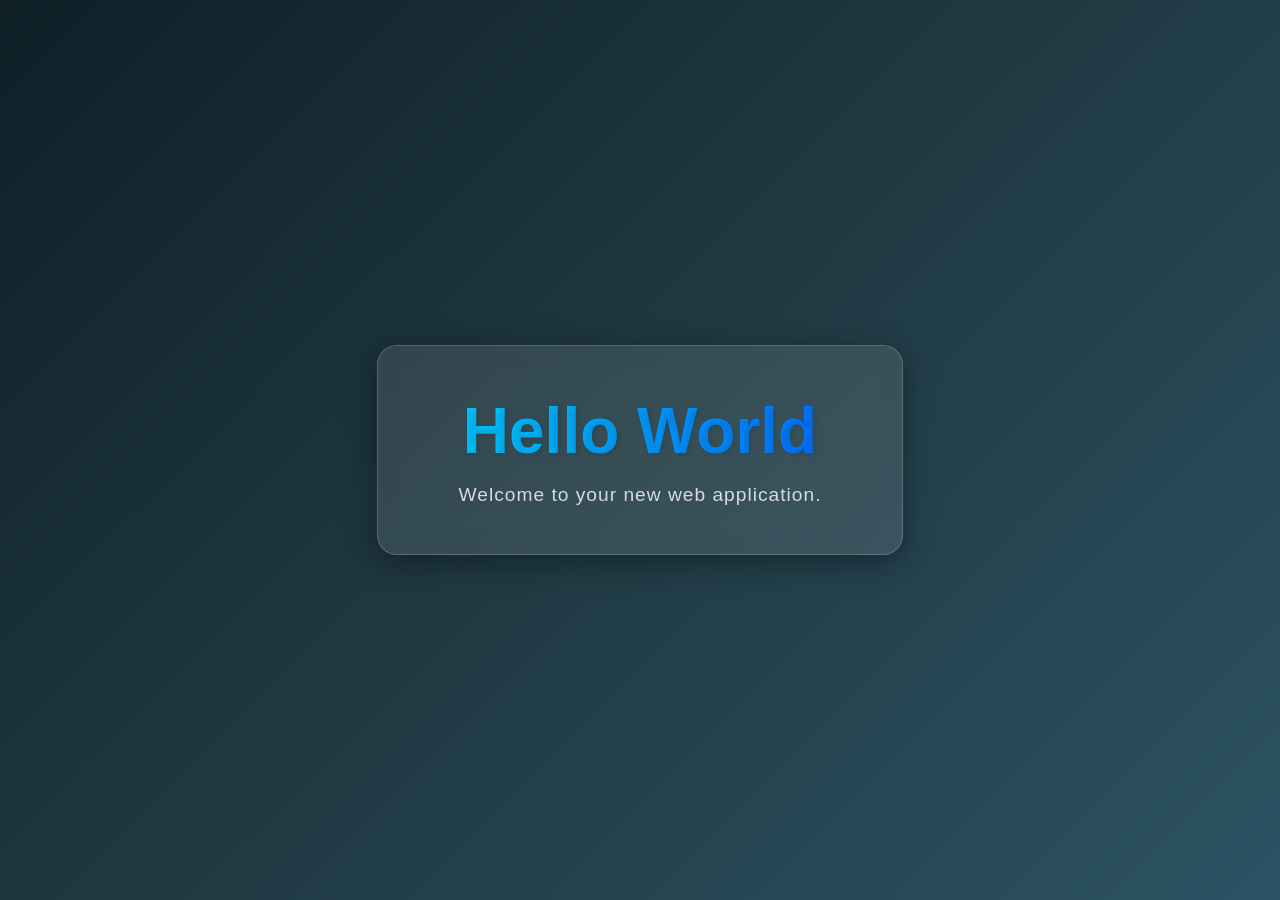
<file: index.html>
<!DOCTYPE html>
<html lang="en">
<head>
    <meta charset="UTF-8">
    <meta name="viewport" content="width=device-width, initial-scale=1.0">
    <title>Hello World</title>
    <style>
        body {
            margin: 0;
            padding: 0;
            display: flex;
            justify-content: center;
            align-items: center;
            min-height: 100vh;
            background: linear-gradient(135deg, #0f2027, #203a43, #2c5364);
            font-family: 'Inter', -apple-system, BlinkMacSystemFont, "Segoe UI", Roboto, sans-serif;
            color: white;
        }

        .container {
            text-align: center;
            background: rgba(255, 255, 255, 0.1);
            backdrop-filter: blur(10px);
            padding: 3rem 5rem;
            border-radius: 20px;
            box-shadow: 0 8px 32px 0 rgba(0, 0, 0, 0.37);
            border: 1px solid rgba(255, 255, 255, 0.18);
            transform: translateY(0);
            transition: transform 0.3s ease, box-shadow 0.3s ease;
        }

        .container:hover {
            transform: translateY(-5px);
            box-shadow: 0 12px 40px 0 rgba(0, 0, 0, 0.45);
        }

        h1 {
            font-size: 4rem;
            margin: 0 0 1rem 0;
            background: linear-gradient(to right, #00c6ff, #0072ff);
            -webkit-background-clip: text;
            -webkit-text-fill-color: transparent;
            text-shadow: 2px 2px 4px rgba(0,0,0,0.1);
        }

        p {
            font-size: 1.2rem;
            opacity: 0.8;
            margin: 0;
            letter-spacing: 1px;
        }
    </style>
</head>
<body>
    <div class="container">
        <h1>Hello World</h1>
        <p>Welcome to your new web application.</p>
    </div>
</body>
</html>
</file>
